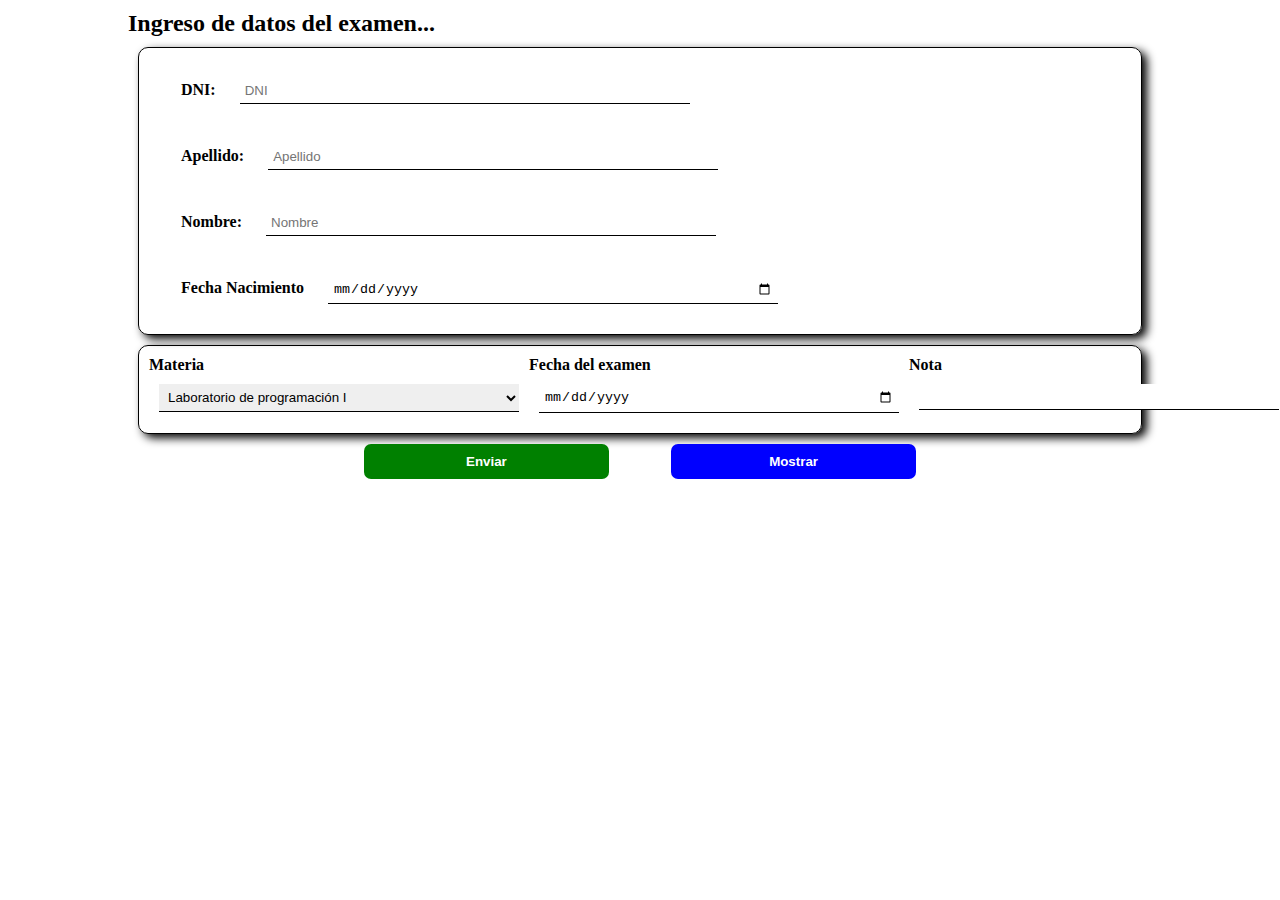
<file: Primer Parcial/index.html>
<!DOCTYPE html>
<html lang="en">
<head>
    <meta charset="UTF-8">
    <meta name="viewport" content="width=device-width, initial-scale=1.0">
    <link rel="stylesheet" href="css/style.css">
    <script src="js/text.js"></script>
    <title>Segundo Parcial</title>
</head>
<body>
    <div class="container">
        <h2>Ingreso de datos del examen...</h2>
        <div class="form">
            <div class="student">
                <label for="dni">DNI:
                    <input type="number" id="Dni" name="dni" placeholder="DNI">
                </label>
                <label for="apellido">Apellido:
                    <input type="text" id="Apel" name="apel" placeholder="Apellido">
                </label>
                <label for="nombre">Nombre:
                    <input type="text" id="Nbr" name="nbr" placeholder="Nombre">
                </label>     
                <label for="fnac">Fecha Nacimiento
                    <input type="date" id="Fnac" name="fnac">
                </label>
            </div>
            <div class="exam">
                <label for="materia">Materia
                    <select id="Materia">
                        <option value="Lbtr">Laboratorio de programación I</option>
                        <option value="so">Sistemas operativos</option>
                        <option value="p2">Practica Profesionalizante II</option>
                        <option value="bd">Base de Datos</option>
                    </select>
                </label>
                <label for="fExam">Fecha del examen
                    <input type="date" id="FExam" name="fExam">
                </label>
                <label for="nota">Nota
                    <input type="number" id="Nota" name="nota">
                </label>
            </div>
            <div class="button">
                <input type="button" value="Enviar" class="btn env" onclick="return enviar()">
                <input type="button" value="Mostrar" class="btn mst" onclick="return show()">
                                       <!-- le puse un return a show que es el boton de mostrar-->
            </div>                                                         
        </div>
    </div>
</body>
</html>
</file>
<file: Primer Parcial/css/style.css>
* {
    margin: 0;
    padding: 0;
    box-sizing: border-box;
}

.container {
    width: 80%;
    margin: 10px auto;
}

.student {
    display: flex;
    justify-content: center;
    align-items: start;
    flex-direction: column;
    border: 1px solid black;
    border-radius: 10px;
    box-shadow: 5px 4px 10px black;
    padding: 10px;
    margin: 10px;
}

.student input[type=text],
.student input[type=number],
.student input[type=date] {
    padding: 5px;
    border: none;
    border-bottom: 1px solid black;
    width: 50vh;
    margin: 20px;
}

.student label {
    margin-left: 2em;
    font-weight: bold;
}

.exam {
    display: flex;
    justify-content: space-between;
    border: 1px solid black;
    border-radius: 10px;
    box-shadow: 5px 4px 10px black;
    padding: 10px;
    margin: 10px;
}

.exam input[type=date],
.exam input[type=number],
.exam select {
    padding: 5px;
    border: none;
    border-bottom: 1px solid black;
    width: 40vh;
    margin: 10px;
}
.exam label {
    font-weight: bold;
}

.button {
    display: flex;
    justify-content: space-around;
    width: 60%;
    margin: 10px auto;
}

.btn {
    width: 40%;
    padding: 10px;
    border-radius: 7px;
    border: none;
    color: white;
    font-weight: bold;
    cursor: pointer;
}
.btn:hover {
    background-color: brown;
    transition: 1.5ms;
}
.env {
    background-color: green;
}
.mst {
    background-color: blue;
}
</file>
